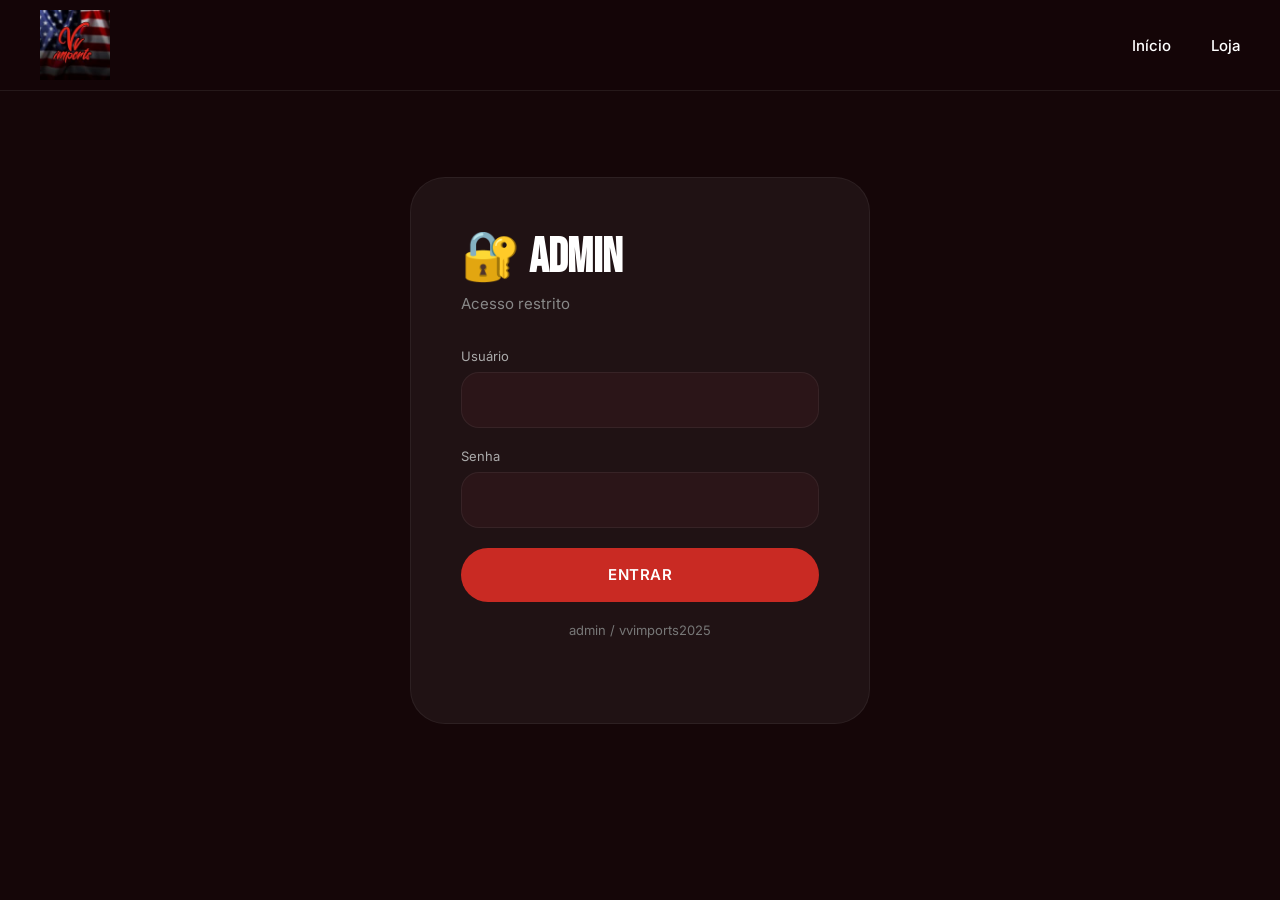
<file: admin.html>
<!DOCTYPE html>
<html lang="pt-BR">
<head>
  <meta charset="UTF-8">
  <meta name="viewport" content="width=device-width, initial-scale=1.0">
  <title>Admin — V.V Imports</title>

  <link href="https://fonts.googleapis.com/css2?family=Bebas+Neue&family=Inter:wght@300;400;500;600;700&display=swap" rel="stylesheet">
  <link rel="stylesheet" href="styles.css">
</head>

<body>

<header class="header">
  <div class="header-inner">

    <a href="index.html" class="logo">
      <img src="logo.jpg" class="logo-img">
    </a>

    <nav class="nav">
      <a class="nav-link" href="index.html">Início</a>
      <a class="nav-link" href="loja.html">Loja</a>
      <a class="nav-link" href="admin.html">Admin</a>
    </nav>

  </div>
</header>

<section class="page-admin">

  <div class="admin-card">

    <h1>Painel Admin</h1>

   <form id="productForm" class="form-card">

  <label>Foto do produto</label>
  <input type="file" id="productImage" accept=".png,.jpg,.jpeg" required>

  <img id="imagePreview" style="display:none;max-width:200px;margin:15px 0;border-radius:12px;">

  <label>Nome do produto</label>
  <input type="text" id="productName" required>

  <label>Marca</label>
  <input type="text" id="productBrand">

  <label>Categoria</label>
  <input type="text" id="productCategory">

  <label>Descrição</label>
  <input type="text" id="productDescription">

  <label>Preço</label>
  <input type="number" id="productPrice" step="0.01" required>

  <label>Promoção</label>
  <input type="text" id="productPromo">

  <!-- 🔥 NOVO CAMPO -->
  <label style="display:flex;gap:10px;align-items:center;margin-top:10px;">
    <input type="checkbox" id="productDestaque">
    Marcar como destaque
  </label>

  <button class="btn-buy" type="submit">
    SALVAR PRODUTO
  </button>

</form>

  </div>

</section>

<section class="section">
  <div class="section-inner">

    <h2 class="section-title">PRODUTOS</h2>

    <div class="products-grid" id="adminProducts"></div>

  </div>
</section>

<script src="script.js"></script>

</body>
</html>
</file>
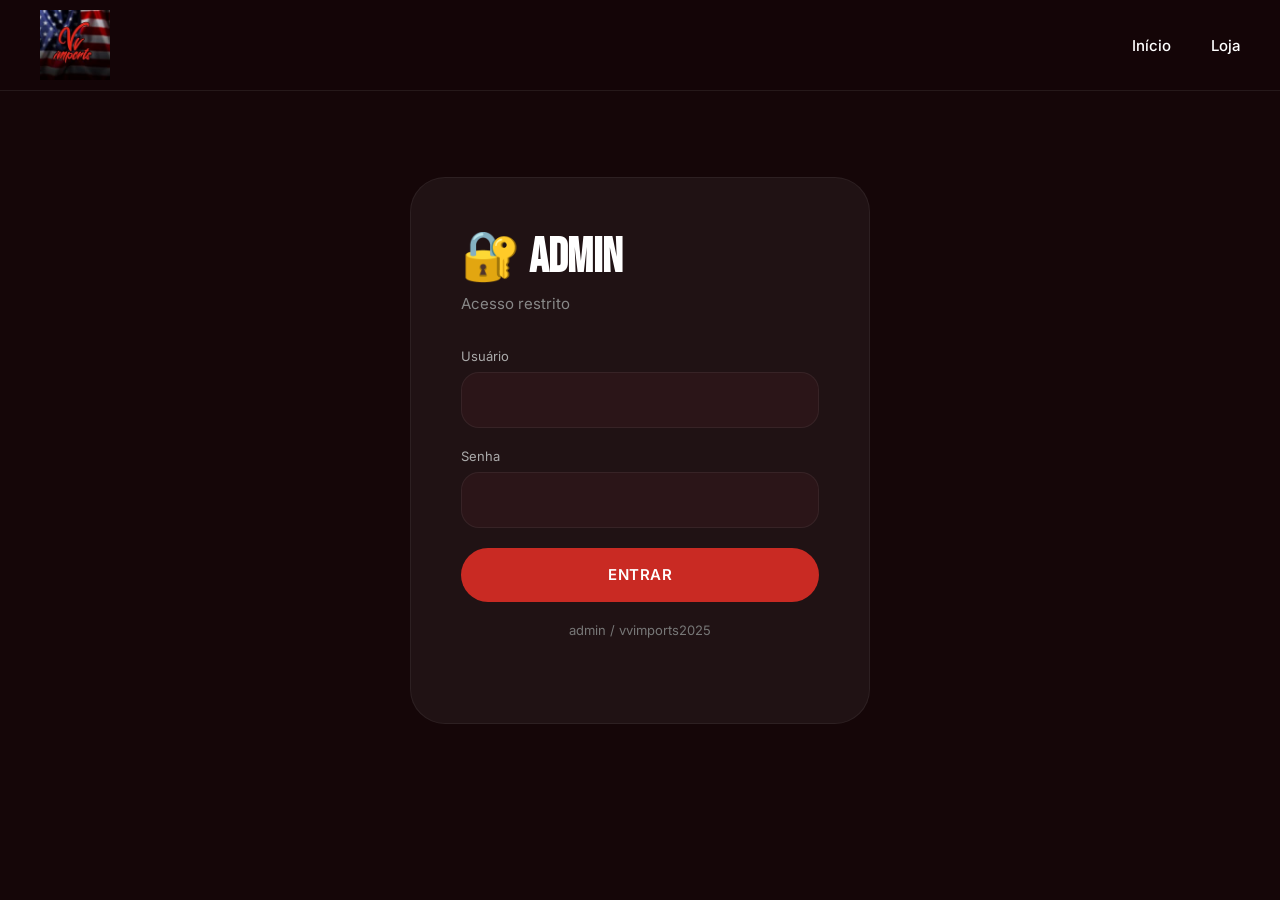
<file: adminlogin.html>
<!DOCTYPE html>
<html lang="pt-BR">
<head>
  <meta charset="UTF-8">
  <meta name="viewport" content="width=device-width, initial-scale=1.0">
  <title>Login Admin — V.V Imports</title>

  <link href="https://fonts.googleapis.com/css2?family=Bebas+Neue&family=Inter:wght@300;400;500;600;700&display=swap" rel="stylesheet">
  <link rel="stylesheet" href="styles.css">
</head>

<body>

<header class="header">
  <div class="header-inner">
    <a href="index.html" class="logo">
      <img src="logo.jpg" class="logo-img">
    </a>

    <nav class="nav">
      <a class="nav-link" href="index.html">Início</a>
      <a class="nav-link" href="loja.html">Loja</a>
    </nav>
  </div>
</header>

<section class="page-login">

  <div class="login-card">

    <h1>🔐 ADMIN</h1>
    <p>Acesso restrito</p>

    <div class="login-error" id="loginError">
      Usuário ou senha inválidos
    </div>

    <form id="adminLoginForm">

      <div class="form-group">
        <label>Usuário</label>
        <input type="text" id="adminUser" required>
      </div>

      <div class="form-group">
        <label>Senha</label>
        <input type="password" id="adminPass" required>
      </div>

      <button class="btn-buy" type="submit">
        ENTRAR
      </button>

    </form>

    <p style="text-align:center;margin-top:20px;color:#777;font-size:13px">
      admin / vvimports2025
    </p>

  </div>

</section>

<div class="toast" id="toast"></div>

<script src="script.js"></script>

</body>
</html>
</file>
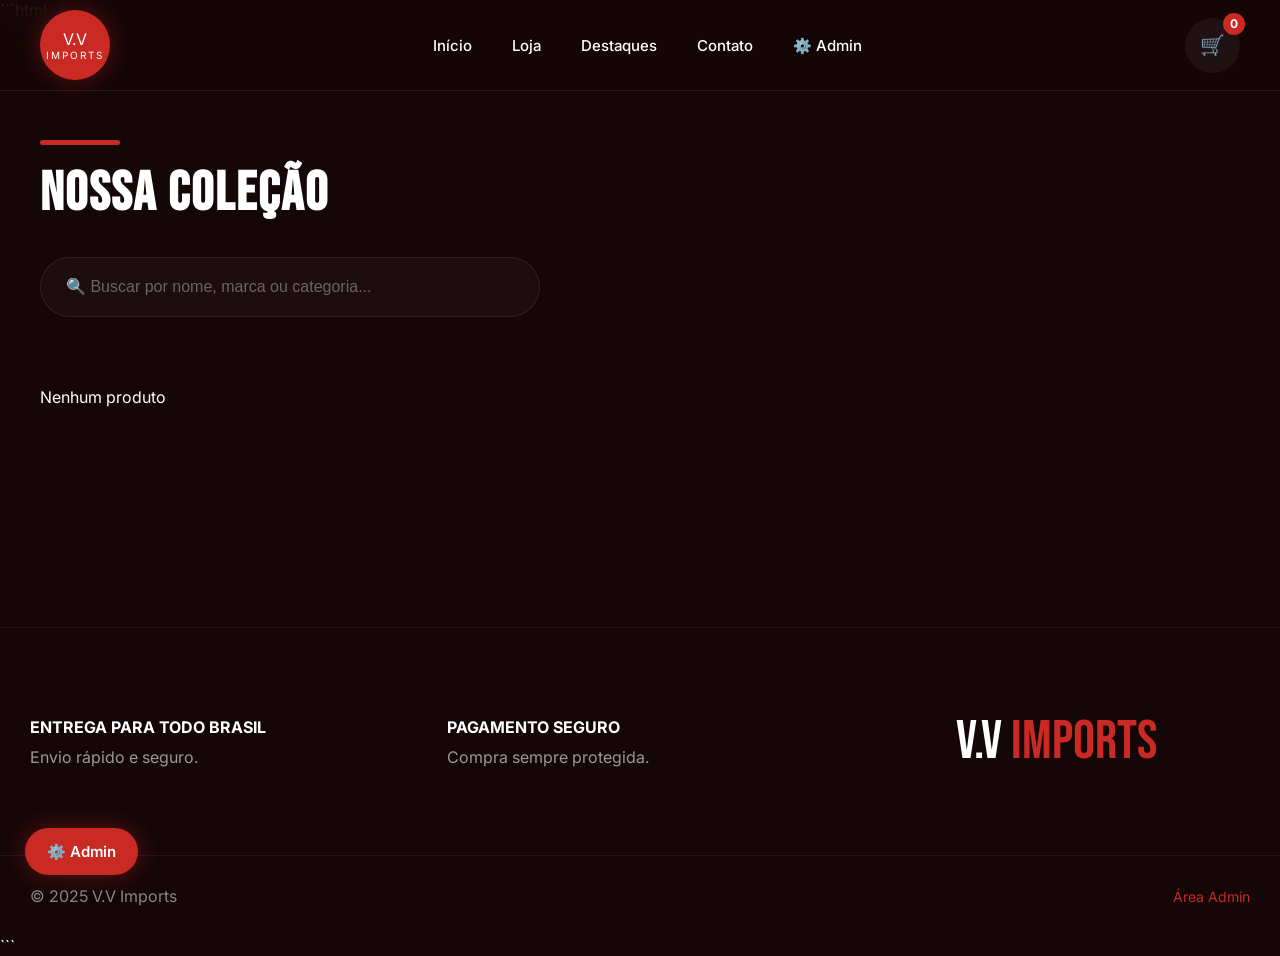
<file: loja.html>
```html
<!DOCTYPE html>
<html lang="pt-BR">
<head>
  <meta charset="UTF-8">
  <meta name="viewport" content="width=device-width, initial-scale=1.0">
  <title>Loja — V.V Imports</title>

  <link rel="preconnect" href="https://fonts.googleapis.com">
  <link href="https://fonts.googleapis.com/css2?family=Bebas+Neue&family=Inter:wght@300;400;500;600;700;800&display=swap" rel="stylesheet">

  <link rel="stylesheet" href="styles.css">
</head>
<body>

<!-- HEADER -->
<header class="header">

  <div class="header-inner">

    <a href="index.html" class="logo">

      <div class="logo-circle">

        <span class="logo-vv">V.V</span>

        <span class="logo-imp">IMPORTS</span>

      </div>

    </a>

    <nav class="nav" id="mainNav">

      <a class="nav-link" href="index.html">Início</a>

      <a class="nav-link" href="loja.html">Loja</a>

      <a class="nav-link" href="index.html#destaques">Destaques</a>

      <a class="nav-link" href="#footer">Contato</a>

      <a class="nav-link" href="admin.html">⚙️ Admin</a>

    </nav>

    <div class="header-actions">

      <button class="cart-btn" id="cartBtn" aria-label="Carrinho">

        🛒

        <span class="cart-badge" id="cartBadge">0</span>

      </button>

      <button class="hamburger" id="hamburger" aria-label="Menu">

        <span></span>
        <span></span>
        <span></span>

      </button>

    </div>

  </div>

</header>

<!-- TÍTULO -->
<section class="section" style="padding-bottom:30px">

  <div class="section-inner">

    <div class="section-title-wrap">

      <div class="section-bar"></div>

      <h1 class="section-title">
        NOSSA COLEÇÃO
      </h1>

    </div>

  </div>

</section>

<!-- BUSCA -->
<section class="section" style="padding-top:0;padding-bottom:0">

  <div class="section-inner">

    <div class="shop-controls">

      <input
      type="text"
      id="searchInput"
      placeholder="🔍 Buscar por nome, marca ou categoria...">

    </div>

  </div>

</section>

<!-- PRODUTOS -->
<section class="section" style="padding-top:30px">

  <div class="section-inner">

    <div class="products-grid" id="productsContainer"></div>

  </div>

</section>

<!-- FOOTER -->
<footer class="footer" id="footer">

  <div class="footer-top">

    <div class="footer-badge">

      <div>

        <strong>ENTREGA PARA TODO BRASIL</strong>

        <span>Envio rápido e seguro.</span>

      </div>

    </div>

    <div class="footer-badge">

      <div>

        <strong>PAGAMENTO SEGURO</strong>

        <span>Compra sempre protegida.</span>

      </div>

    </div>

    <div class="footer-logo">

      <span class="footer-logo-text">

        V.V <em>imports</em>

      </span>

    </div>

  </div>

  <div class="footer-bottom">

    <p>
      © 2025 V.V Imports
    </p>

    <a class="footer-admin-link" href="admin.html">

      Área Admin

    </a>

  </div>

</footer>

<!-- BOTÃO FLUTUANTE ADMIN -->
<a href="admin.html" class="floating-admin">

  ⚙️ Admin

</a>

<!-- CARRINHO -->
<div class="cart-overlay" id="cartOverlay"></div>

<aside class="cart-drawer" id="cartDrawer">

  <div class="cart-header">

    <h3>Seu Carrinho</h3>

    <button class="cart-close" id="cartClose">

      &times;

    </button>

  </div>

  <div class="cart-items" id="cartItems"></div>

  <div class="cart-footer">

    <div class="cart-total">

      <span>Total</span>

      <strong id="cartTotal">

        R$ 0,00

      </strong>

    </div>

    <button class="btn-checkout">

      FINALIZAR COMPRA

    </button>

  </div>

</aside>

<!-- MODAL PRODUTO -->
<div class="modal-overlay" id="modalOverlay">

  <div class="modal-box" id="modalBox">

    <button class="modal-close" id="modalClose">

      &times;

    </button>

    <div class="modal-content" id="modalContent"></div>

  </div>

</div>

<!-- TOAST -->
<div class="toast" id="toast"></div>

<script src="script.js"></script>

</body>
</html>
```
</file>
<file: styles.css>
/* =========================
   VC IMPORTS — styles.css
   Versão corrigida e completa
========================= */

@import url('https://fonts.googleapis.com/css2?family=Bebas+Neue&family=Inter:wght@300;400;500;600;700;800&display=swap');

:root{
  --bg:#150608;
  --bg2:#1d0b0d;
  --card:#201214;
  --red:#C92A23;
  --red-dark:#6A0A0B;
  --gray:#98909B;
  --white:#ffffff;
}

*{ margin:0; padding:0; box-sizing:border-box; }
html{ scroll-behavior:smooth; }
body{ background:var(--bg); color:var(--white); font-family:'Inter',sans-serif; overflow-x:hidden; }
a{ text-decoration:none; color:inherit; }
img{ max-width:100%; display:block; }
button{ border:none; outline:none; cursor:pointer; font-family:'Inter',sans-serif; }

/* ── HEADER ─────────────── */
.header{
  position:fixed; width:100%; top:0; left:0; z-index:1000;
  background:rgba(21,6,8,.85); backdrop-filter:blur(20px);
  border-bottom:1px solid rgba(255,255,255,.08);
}
.header-inner{
  max-width:1400px; height:90px; margin:auto;
  display:flex; align-items:center; justify-content:space-between; padding:0 40px;
}

/* ── LOGO ─────────────── */
.logo{ display:flex; align-items:center; gap:15px; }
.logo-circle{
  width:70px; height:70px; border-radius:50%; background:var(--red);
  display:flex; flex-direction:column; justify-content:center; align-items:center;
  box-shadow:0 0 25px rgba(201,42,35,.4);
}
.logo-vc{ font-family:'Bebas Neue'; font-size:28px; line-height:1; }
.logo-imp{ font-size:10px; letter-spacing:2px; }

/* ── NAV ─────────────── */
.nav{ display:flex; gap:40px; }
.nav-link{ position:relative; font-size:15px; font-weight:500; transition:.3s; }
.nav-link:hover{ color:var(--red); }
.nav-link::after{
  content:""; position:absolute; left:0; bottom:-8px;
  width:0; height:2px; background:var(--red); transition:.3s;
}
.nav-link:hover::after{ width:100%; }

/* ── HEADER ACTIONS ─────────────── */
.header-actions{ display:flex; align-items:center; gap:20px; }
.cart-btn{
  width:55px; height:55px; border-radius:50%;
  background:rgba(255,255,255,.05); color:white; position:relative; transition:.3s;
  font-size:20px;
}
.cart-btn:hover{ background:var(--red); transform:translateY(-4px); }
.cart-badge{
  position:absolute; top:-5px; right:-5px;
  width:22px; height:22px; border-radius:50%; background:var(--red);
  display:flex; align-items:center; justify-content:center;
  font-size:12px; font-weight:700;
}

/* ── HAMBURGER ─────────────── */
.hamburger{
  width:55px; height:55px; border-radius:50%;
  background:rgba(255,255,255,.05);
  display:none; flex-direction:column; justify-content:center; align-items:center; gap:5px;
}
.hamburger span{ width:22px; height:2px; background:white; border-radius:2px; }

/* ── HERO ─────────────── */
.hero{
  display:flex;
  align-items:center;
  justify-content:space-between;
  padding:80px 10%;
  min-height:90vh;
  background: radial-gradient(circle at top, #111 0%, #000 60%);
  overflow:hidden;
  position:relative;
}

/* TEXTO */
.hero-content{
  max-width:520px;
  z-index:2;
}

.hero-eyebrow{
  color:#aaa;
  letter-spacing:3px;
  text-transform:uppercase;
  font-size:12px;
}

.hero-title{
  font-size:64px;
  font-family:'Bebas Neue', sans-serif;
  line-height:1;
  color:#fff;
}

.hero-red{
  color:#ff2d2d;
  text-shadow:0 0 20px rgba(255,45,45,0.6);
}

.hero-sub{
  margin-top:15px;
  color:#bbb;
}

.btn-hero{
  display:inline-block;
  margin-top:25px;
  padding:14px 28px;
  background:#ff2d2d;
  color:#fff;
  text-decoration:none;
  border-radius:8px;
  box-shadow:0 0 25px rgba(255,45,45,0.3);
}

/* SLIDER */
.hero-slider{
  position:relative;
  width:520px;
  height:420px;
}

/* IMAGENS */
.hero-shoe{
  position:absolute;
  width:100%;
  opacity:0;
  transform:rotate(-12deg) scale(0.95);
  transition:all 0.8s ease;
  filter:drop-shadow(0 30px 40px rgba(0,0,0,0.7));
}

.hero-shoe.active{
  opacity:1;
  transform:rotate(-12deg) scale(1);
}

/* GLOW */
.hero-glow{
  position:absolute;
  width:320px;
  height:320px;
  background:radial-gradient(circle, rgba(255,45,45,0.5), transparent 70%);
  top:50%;
  left:50%;
  transform:translate(-50%,-50%);
  filter:blur(50px);
  z-index:-1;
}

/* ── BOTÕES ─────────────── */
.btn-hero{
  width:220px; height:65px; background:var(--red); border-radius:50px;
  color:white; display:inline-flex; justify-content:center; align-items:center;
  font-weight:600; transition:.3s;
}
.btn-hero:hover{ transform:translateY(-8px); background:#ff2d2d; box-shadow:0 0 40px rgba(255,0,0,.4); }

.btn-buy{
  width:100%; height:54px; border-radius:50px; background:var(--red);
  color:white; font-size:15px; font-weight:600; transition:.3s; letter-spacing:.5px;
}
.btn-buy:hover{ background:#ff2a2a; box-shadow:0 0 35px rgba(255,0,0,.5); }

.btn-details{
  width:100%; height:54px; border-radius:50px;
  background:transparent; border:1px solid rgba(255,255,255,.2);
  color:white; font-size:15px; font-weight:500; transition:.3s;
}
.btn-details:hover{ border-color:var(--red); color:var(--red); }

.btn-delete{
  width:100%; height:54px; border-radius:50px;
  background:transparent; border:1px solid rgba(201,42,35,.5);
  color:var(--red); font-size:15px; font-weight:500; transition:.3s;
}
.btn-delete:hover{ background:var(--red); color:white; }

.btn-outline{
  padding:16px 30px; border:1px solid rgba(255,255,255,.1);
  border-radius:50px; font-size:14px; color:white; transition:.3s;
}
.btn-outline:hover{ background:var(--red); border-color:var(--red); }

/* ── BADGES ─────────────── */
.badges{ padding:0 40px 100px; }
.badges-inner{
  max-width:1400px; margin:auto;
  display:grid; grid-template-columns:repeat(auto-fit,minmax(250px,1fr)); gap:25px;
}
.badge-item{
  background:var(--card); border:1px solid rgba(255,255,255,.06);
  border-radius:30px; padding:30px;
  display:flex; align-items:center; gap:20px; transition:.3s;
}
.badge-item:hover{ transform:translateY(-10px); border-color:rgba(201,42,35,.3); box-shadow:0 0 40px rgba(201,42,35,.2); }
.badge-item strong{ display:block; font-size:15px; margin-bottom:8px; letter-spacing:1px; }
.badge-item span{ color:#a4a4a4; font-size:14px; line-height:1.6; }

/* ── SEÇÃO ─────────────── */
.section{ padding:120px 40px; }
.section-inner{ max-width:1400px; margin:auto; }
.section-head{ display:flex; justify-content:space-between; align-items:center; margin-bottom:50px; }
.section-title-wrap{ display:flex; flex-direction:column; }
.section-bar{ width:80px; height:5px; background:var(--red); border-radius:20px; margin-bottom:15px; }
.section-title{ font-family:'Bebas Neue'; font-size:55px; letter-spacing:2px; }

/* ── GRID PRODUTOS ─────────────── */
.products-grid{
  display:grid;
  grid-template-columns:repeat(auto-fill,minmax(300px,1fr));
  gap:30px;
}

/* ── CARD PRODUTO ─────────────── */
.product-card{
  background:var(--card); border-radius:28px; overflow:hidden;
  position:relative; transition:.4s; border:1px solid rgba(255,255,255,.05);
  cursor:pointer;
}
.product-card:hover{ transform:translateY(-12px); border-color:rgba(201,42,35,.3); box-shadow:0 0 50px rgba(201,42,35,.2); }

.product-img-wrap{ overflow:hidden; height:260px; background:#180d0e; }
.product-img-wrap img{ width:100%; height:100%; object-fit:cover; transition:transform .4s; }
.product-card:hover .product-img-wrap img{ transform:scale(1.05); }

.product-info{ padding:22px; }
.product-brand{ font-size:12px; color:var(--red); letter-spacing:2px; text-transform:uppercase; font-weight:600; }
.product-name{ font-size:20px; font-weight:700; margin:8px 0 10px; }
.product-description{ color:#a7a7a7; line-height:1.7; font-size:14px; margin-bottom:18px; min-height:44px; }
.product-price{ font-size:32px; color:var(--red); font-weight:700; margin-bottom:18px; }
.product-badge{
  position:absolute; top:18px; left:18px;
  background:var(--red); color:white;
  padding:8px 16px; border-radius:30px; font-size:12px; font-weight:700; z-index:5;
}
.product-buttons{ display:flex; flex-direction:column; gap:10px; }

/* ── EMPTY ─────────────── */
.empty-msg{ color:#888; font-size:16px; grid-column:1/-1; padding:40px 0; text-align:center; }

/* ── BUSCA ─────────────── */
.shop-controls{ margin-bottom:40px; }
#searchInput{
  width:100%; max-width:500px; height:60px;
  background:#1d0d0f; border:1px solid rgba(255,255,255,.08);
  border-radius:50px; padding:0 25px; color:white; font-size:16px;
  outline:none; transition:.3s;
}
#searchInput:focus{ border-color:var(--red); box-shadow:0 0 20px rgba(201,42,35,.15); }
#searchInput::placeholder{ color:#666; }

/* ── CARRINHO DRAWER ─────────────── */
.cart-overlay{
  position:fixed; inset:0; background:rgba(0,0,0,.75);
  opacity:0; visibility:hidden; transition:.3s; z-index:999;
}
.cart-overlay.active{ opacity:1; visibility:visible; }

.cart-drawer{
  position:fixed; right:-460px; top:0; width:430px; max-width:100%; height:100vh;
  background:#130609; z-index:1000; transition:.4s cubic-bezier(.4,0,.2,1);
  display:flex; flex-direction:column;
  border-left:1px solid rgba(255,255,255,.07);
}
.cart-drawer.active{ right:0; }

.cart-header{
  padding:25px 25px 20px;
  display:flex; justify-content:space-between; align-items:center;
  border-bottom:1px solid rgba(255,255,255,.08);
}
.cart-header h3{ font-size:22px; font-weight:700; }
.cart-close{ background:none; color:white; font-size:32px; line-height:1; }

.cart-items{ flex:1; overflow-y:auto; padding:20px 25px; }
.cart-items::-webkit-scrollbar{ width:4px; }
.cart-items::-webkit-scrollbar-track{ background:transparent; }
.cart-items::-webkit-scrollbar-thumb{ background:var(--red-dark); border-radius:4px; }

.cart-empty{ text-align:center; padding:60px 20px; color:#666; }
.cart-empty span{ font-size:48px; display:block; margin-bottom:15px; }

.cart-item{ display:flex; gap:15px; background:var(--card); padding:15px; border-radius:18px; margin-bottom:15px; }
.cart-item img{ width:85px; height:85px; object-fit:cover; border-radius:12px; flex-shrink:0; }
.cart-item-info{ flex:1; min-width:0; }
.cart-item-name{ font-size:15px; font-weight:600; margin-bottom:6px; white-space:nowrap; overflow:hidden; text-overflow:ellipsis; }
.cart-item-price{ color:var(--red); font-weight:700; font-size:16px; margin-bottom:10px; }

.cart-qty{ display:flex; align-items:center; gap:12px; }
.qty-btn{
  width:32px; height:32px; border-radius:50%; background:rgba(255,255,255,.08);
  color:white; font-size:18px; display:flex; align-items:center; justify-content:center; transition:.2s;
}
.qty-btn:hover{ background:var(--red); }
.cart-qty span{ font-size:16px; font-weight:600; min-width:20px; text-align:center; }

.cart-footer{ padding:20px 25px 25px; border-top:1px solid rgba(255,255,255,.08); }
.cart-total{ display:flex; justify-content:space-between; align-items:center; margin-bottom:18px; font-size:17px; }
.cart-total strong{ color:var(--red); font-size:26px; }
.btn-checkout{
  width:100%; height:58px; border-radius:50px; background:var(--red);
  color:white; font-size:16px; font-weight:700; transition:.3s; letter-spacing:.5px;
}
.btn-checkout:hover{ background:#ff2a2a; box-shadow:0 0 30px rgba(255,0,0,.4); }

/* ── MODAL PRODUTO ─────────────── */
.modal-overlay{
  position:fixed; inset:0; background:rgba(0,0,0,.8);
  opacity:0; visibility:hidden; transition:.3s; z-index:1001;
  display:flex; align-items:center; justify-content:center; padding:20px;
}
.modal-overlay.active{ opacity:1; visibility:visible; }

.modal-box{
  width:900px; max-width:100%; background:#160810;
  border-radius:30px; overflow:hidden;
  transform:scale(.85); opacity:0; transition:.3s; z-index:1002;
  position:relative; border:1px solid rgba(255,255,255,.07);
  max-height:90vh; overflow-y:auto;
}
.modal-box.active{ transform:scale(1); opacity:1; }

.modal-close{
  position:absolute; right:20px; top:20px;
  background:rgba(0,0,0,.5); color:white; font-size:28px;
  width:40px; height:40px; border-radius:50%; display:flex; align-items:center; justify-content:center;
  z-index:10; transition:.2s;
}
.modal-close:hover{ background:var(--red); }

.modal-layout{ display:grid; grid-template-columns:1fr 1fr; }

.modal-img-wrap{ background:#130609; position:relative; min-height:350px; }
.modal-image{ width:100%; height:100%; object-fit:cover; }

.modal-details{ padding:40px; display:flex; flex-direction:column; justify-content:center; }
.modal-brand{ font-size:12px; color:var(--red); letter-spacing:2px; text-transform:uppercase; font-weight:600; }
.modal-category{
  display:inline-block; margin-left:10px; font-size:11px; color:#888;
  background:rgba(255,255,255,.05); padding:3px 10px; border-radius:20px;
}
.modal-title{ font-size:28px; font-weight:700; margin:12px 0 14px; line-height:1.2; }
.modal-desc{ color:#aaa; line-height:1.8; font-size:15px; margin-bottom:24px; }
.modal-price{ font-size:40px; color:var(--red); font-weight:700; margin-bottom:28px; }

/* ── TOAST ─────────────── */
.toast{
  position:fixed; bottom:40px; right:40px;
  background:#1d0d0f; border:1px solid var(--red);
  color:white; padding:16px 24px; border-radius:18px;
  font-size:15px; transform:translateY(100px); opacity:0; transition:.3s; z-index:2000;
  box-shadow:0 0 30px rgba(201,42,35,.3);
}
.toast.show{ transform:translateY(0); opacity:1; }

/* ── BANNER PROMO ─────────────── */
.promo-banner{
  margin-top:80px; background:linear-gradient(135deg,#1d0b0d,#2d0e12);
  border-radius:40px; padding:80px; position:relative; overflow:hidden;
}
.promo-banner::before{
  content:""; position:absolute;
  width:500px; height:500px; background:rgba(201,42,35,.2);
  border-radius:50%; filter:blur(150px); right:-100px; top:-100px;
}
.promo-content{ position:relative; z-index:2; }
.promo-title{ font-family:'Bebas Neue'; font-size:90px; line-height:.9; margin-bottom:20px; }
.promo-title span{ color:var(--red); }
.promo-text{ color:#c8c8c8; font-size:18px; margin-bottom:40px; }
.btn-promo{ width:230px; height:60px; border-radius:50px; background:var(--red); color:white; font-weight:700; transition:.3s; }
.btn-promo:hover{ transform:translateY(-8px); box-shadow:0 0 40px rgba(255,0,0,.4); }

/* ── ADMIN LOGIN ─────────────── */
.page-login{
  min-height:100vh; display:flex; align-items:center; justify-content:center;
  padding:40px 20px;
}
.login-card{
  width:100%; max-width:460px; background:var(--card);
  border-radius:35px; padding:50px; border:1px solid rgba(255,255,255,.06);
}
.login-card h1{ font-family:'Bebas Neue'; font-size:48px; margin-bottom:8px; }
.login-card p{ color:#888; margin-bottom:35px; font-size:15px; }
.form-group{ display:flex; flex-direction:column; gap:8px; margin-bottom:20px; }
.form-group label{ font-size:13px; color:#aaa; }
.form-group input{
  height:56px; background:#2b1518; border:1px solid rgba(255,255,255,.06);
  border-radius:18px; padding:0 20px; color:white; font-size:15px; outline:none; transition:.3s;
}
.form-group input:focus{ border-color:var(--red); }
.login-error{
  display:none; background:rgba(201,42,35,.15); border:1px solid rgba(201,42,35,.3);
  color:#ff8080; padding:14px 18px; border-radius:15px; font-size:14px; margin-bottom:20px;
}

/* ── ADMIN PANEL ─────────────── */
.page-admin{ max-width:1400px; margin:auto; padding:130px 30px 80px; }
.admin-topbar{
  display:flex; justify-content:space-between; align-items:center;
  margin-bottom:40px;
}
.admin-topbar h1{ font-family:'Bebas Neue'; font-size:52px; }
.btn-logout{
  padding:12px 24px; border-radius:50px; background:rgba(201,42,35,.15);
  border:1px solid rgba(201,42,35,.4); color:var(--red); font-weight:600; transition:.3s;
}
.btn-logout:hover{ background:var(--red); color:white; }

.admin-grid{ display:grid; grid-template-columns:420px 1fr; gap:40px; align-items:start; }

.admin-form-card{
  background:var(--card); border-radius:30px; padding:40px;
  border:1px solid rgba(255,255,255,.05); position:sticky; top:110px;
}
.admin-form-card h2{ font-family:'Bebas Neue'; font-size:36px; margin-bottom:30px; }

.form-card{ display:flex; flex-direction:column; gap:18px; }
.form-card label{ font-size:13px; color:#bdbdbd; margin-bottom:-10px; }
.form-card input, .form-card textarea{
  width:100%; background:#2b1518; border:1px solid rgba(255,255,255,.06);
  border-radius:16px; padding:14px 18px; color:white; font-size:14px; outline:none; transition:.3s;
}
.form-card input:focus, .form-card textarea:focus{ border-color:var(--red); }
.form-card input[type="file"]{ padding:12px 18px; }
.form-card textarea{ resize:vertical; min-height:80px; }

#imagePreview{
  display:none; width:100%; max-height:200px; object-fit:cover;
  border-radius:16px; margin-top:5px;
}

.admin-products-section h2{ font-family:'Bebas Neue'; font-size:40px; margin-bottom:30px; }

/* ── FOOTER ─────────────── */
.footer{ margin-top:100px; border-top:1px solid rgba(255,255,255,.06); }
.footer-top{
  max-width:1400px; margin:auto; padding:80px 30px;
  display:grid; grid-template-columns:repeat(auto-fit,minmax(250px,1fr)); gap:30px;
}
.footer-badge{ display:flex; gap:20px; align-items:center; }
.footer-badge strong{ display:block; margin-bottom:10px; }
.footer-badge span{ color:#999; }
.footer-logo{ display:flex; justify-content:center; align-items:center; }
.footer-logo-text{ font-family:'Bebas Neue'; font-size:55px; }
.footer-logo-text em{ color:var(--red); font-style:normal; }
.footer-bottom{
  border-top:1px solid rgba(255,255,255,.06); padding:30px;
  display:flex; justify-content:space-between; align-items:center; color:#888;
}
.footer-admin-link{ color:var(--red); font-size:14px; }
.footer-admin-link:hover{ text-decoration:underline; }

/* ── ANIMAÇÕES ─────────────── */
@keyframes fadeUp{
  from{ opacity:0; transform:translateY(30px); }
  to{ opacity:1; transform:translateY(0); }
}
.product-card{ animation:fadeUp .6s ease both; }

/* ── BOTÃO ADMIN FLUTUANTE ─────────────── */

.floating-admin{
    position:fixed;
    bottom:25px;
    left:25px;

    background:var(--red);
    color:white;

    padding:14px 22px;
    border-radius:50px;

    font-size:15px;
    font-weight:600;

    z-index:2000;

    box-shadow:0 0 25px rgba(201,42,35,.4);

    transition:.3s;
}

.floating-admin:hover{
    transform:translateY(-5px);
    background:#ff2a2a;
}

/* ── RESPONSIVO ─────────────── */
@media(max-width:900px){
  .admin-grid{ grid-template-columns:1fr; }
  .admin-form-card{ position:static; }
  .modal-layout{ grid-template-columns:1fr; }
  .modal-img-wrap{ min-height:280px; }
}

@media(max-width:768px){
  .nav{ display:none; position:absolute; top:90px; left:0; right:0; flex-direction:column;
        background:rgba(21,6,8,.97); padding:20px 30px; gap:20px; border-bottom:1px solid rgba(255,255,255,.08); }
  .nav.open{ display:flex; }
  .hamburger{ display:flex; }
  .hero{ flex-direction:column; text-align:center; padding-top:130px; }
  .hero-title{ font-size:72px; }
  .hero-sub{ font-size:16px; }
  .section{ padding:80px 20px; }
  .section-title{ font-size:45px; }
  .section-head{ flex-direction:column; gap:20px; }
  .badges{ padding:0 20px 60px; }
  .promo-banner{ padding:50px 30px; }
  .promo-title{ font-size:60px; }
  .footer-bottom{ flex-direction:column; gap:15px; text-align:center; }
}

@media(max-width:500px){
  .hero-title{ font-size:54px; }
  .header-inner{ padding:0 20px; }
  .cart-drawer{ width:100%; }
  .toast{ right:15px; left:15px; bottom:20px; }
  .login-card{ padding:35px 25px; }
  .admin-form-card{ padding:25px 20px; }
}

.logo{
    display: flex;
    align-items: center;
}

.logo-img{
    height: 70px;      /* ajuste conforme necessário */
    width: auto;
    object-fit: contain;
}
.hero{
  display:flex;
  align-items:center;
  justify-content:space-between;
  padding:80px 10%;
  min-height:90vh;
  background: radial-gradient(circle at top, #111 0%, #000 60%);
  overflow:hidden;
  position:relative;
}

/* TEXTO */
.hero-content{
  max-width:520px;
  z-index:2;
}

.hero-eyebrow{
  color:#aaa;
  letter-spacing:3px;
  text-transform:uppercase;
  font-size:12px;
}

.hero-title{
  font-size:64px;
  font-family:'Bebas Neue', sans-serif;
  line-height:1;
  color:#fff;
}

.hero-red{
  color:#ff2d2d;
  text-shadow:0 0 20px rgba(255,45,45,0.6);
}

.hero-sub{
  margin-top:15px;
  color:#bbb;
  font-size:16px;
}

/* BOTÃO */
.btn-hero{
  display:inline-block;
  margin-top:25px;
  padding:14px 28px;
  background:#ff2d2d;
  color:#fff;
  font-weight:600;
  text-decoration:none;
  border-radius:8px;
  transition:0.3s;
  box-shadow:0 0 25px rgba(255,45,45,0.3);
}

.btn-hero:hover{
  transform:scale(1.05);
  box-shadow:0 0 35px rgba(255,45,45,0.5);
}

/* IMAGEM */
.hero-img-wrap{
  position:relative;
  z-index:2;
}

.hero-shoe{
  width:520px;
  transform:rotate(-12deg);
  filter:drop-shadow(0 30px 40px rgba(0,0,0,0.7));
  animation:float 4s ease-in-out infinite;
}

/* GLOW PREMIUM */
.hero-glow{
  position:absolute;
  width:300px;
  height:300px;
  background:radial-gradient(circle, rgba(255,45,45,0.5), transparent 70%);
  top:50%;
  left:50%;
  transform:translate(-50%,-50%);
  filter:blur(40px);
  z-index:-1;
}

/* ANIMAÇÃO */
@keyframes float{
  0%,100%{ transform:translateY(0) rotate(-12deg); }
  50%{ transform:translateY(-20px) rotate(-12deg); }
}
</file>
